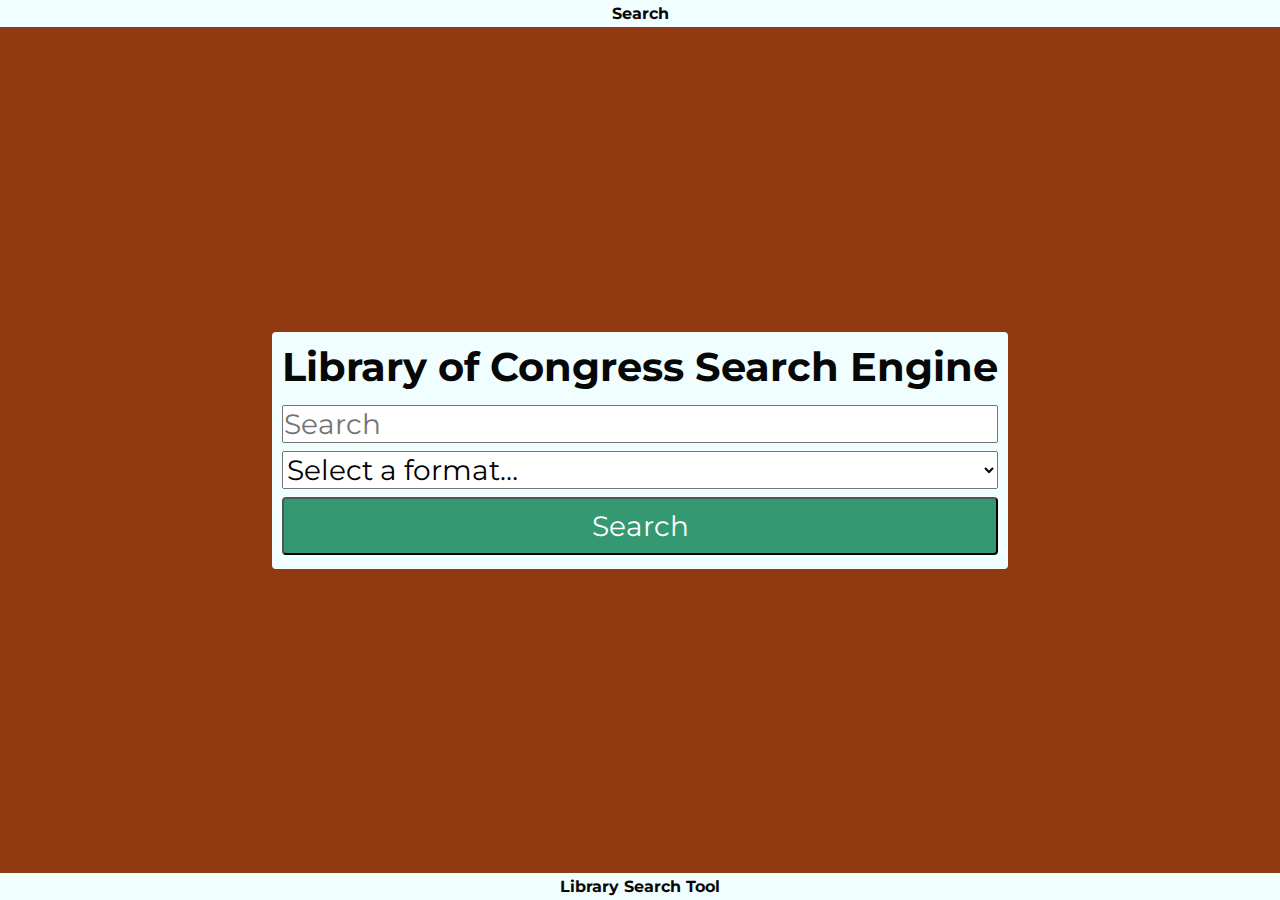
<file: index.html>
<!DOCTYPE html>
<html lang="en">
	<head>
		<meta charset="UTF-8" />
		<meta http-equiv="X-UA-Compatible" content="IE=edge" />
		<meta name="viewport" content="width=device-width, initial-scale=1.0" />
		<link rel="stylesheet" href="./public/css/style.css" />
		<title>Library Search Tool</title>
	</head>
	<body>
		<header>Search</header>
		<main>
			<section class="search-element">
				<h1>Library of Congress Search Engine</h1>
				<form>
					<input type="search-text" id="search-text" placeholder="Search" class="search-text" />

					<select id="search-format" class="search-format">
						<optgroup label="Formats">
							<option value="default">Select a format…</option>
							<option value="maps">Maps</option>
							<option value="audio">Audio</option>
							<option value="photos">Photos</option>
							<option value="manuscripts">Manuscripts</option>
							<option value="newspapers">Newspapers</option>
							<option value="film-and-videos">Film, videos</option>
							<option value="notated-music">Printed music</option>
							<option value="websites">Websites</option>
						</optgroup>
					</select>
					<button type="submit" id="submit-button" class="submit-button">Search</button>
				</form>
			</section>
		</main>
		<footer>Library Search Tool</footer>
		<script src="./public/js/index.js"></script>
	</body>
</html>
</file>
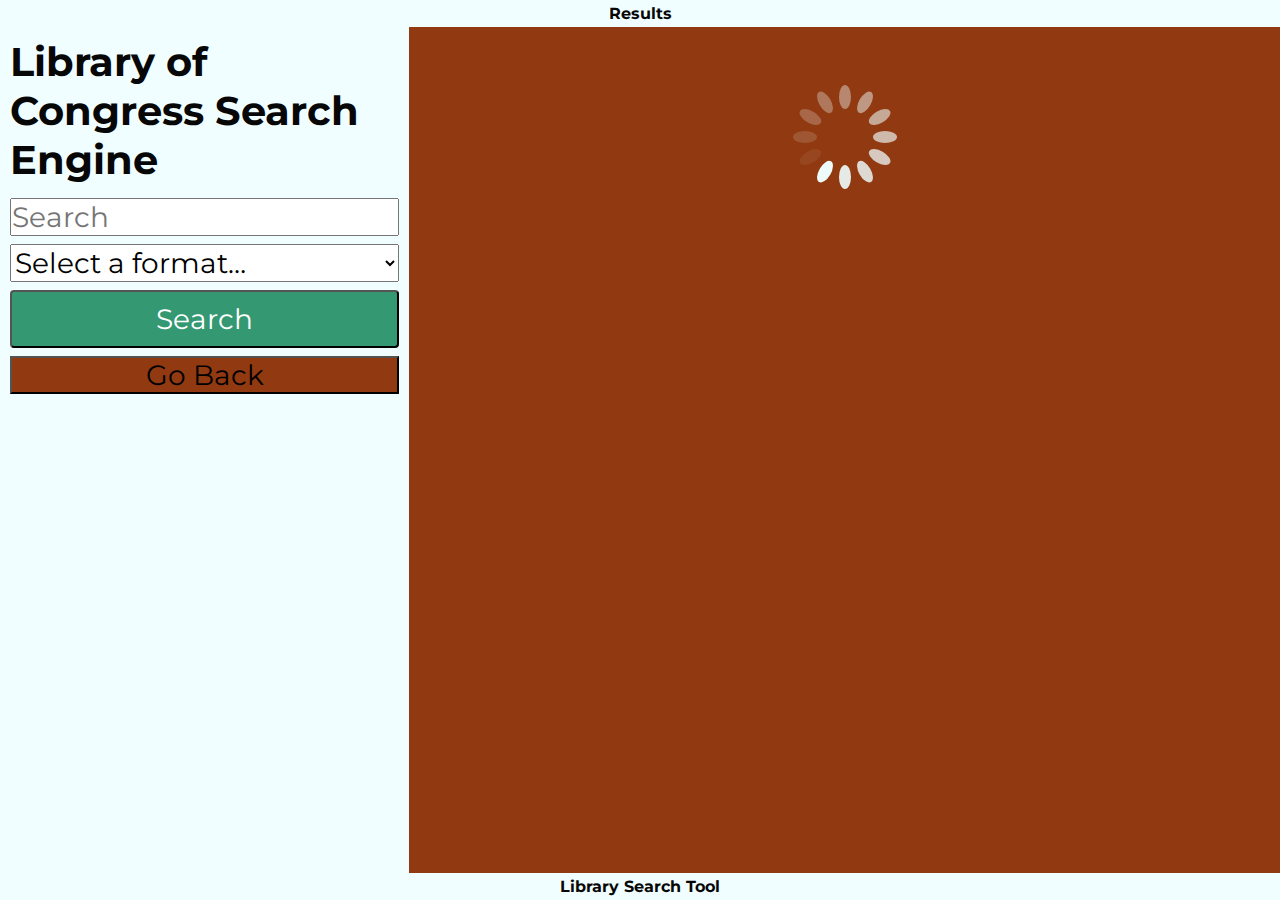
<file: public/pages/results.html>
<!DOCTYPE html>
<html lang="en">
	<head>
		<meta charset="UTF-8" />
		<meta http-equiv="X-UA-Compatible" content="IE=edge" />
		<meta name="viewport" content="width=device-width, initial-scale=1.0" />
		<link rel="stylesheet" href="../css/style.css" />
		<title>Library Search Results</title>
	</head>
	<body>
		<header>Results</header>
		<main class="results-page">
			<section class="search-element">
				<h1>Library of Congress Search Engine</h1>
				<form>
					<input type="search-text" id="search-text" placeholder="Search" class="search-text" />

					<select id="search-format" class="search-format">
						<optgroup label="Formats">
							<option value="default">Select a format…</option>
							<option value="maps">Maps</option>
							<option value="audio">Audio</option>
							<option value="photos">Photos</option>
							<option value="manuscripts">Manuscripts</option>
							<option value="newspapers">Newspapers</option>
							<option value="film-and-videos">Film, videos</option>
							<option value="notated-music">Printed music</option>
							<option value="websites">Websites</option>
						</optgroup>
					</select>
					<button type="submit" id="submit-button" class="submit-button">Search</button>
					<button id="back-button" class="back-button">Go Back</button>
				</form>
			</section>
			<section class="search-results" id="search-results">
				<span id="search-query" class="search-query">
					<svg xmlns="http://www.w3.org/2000/svg" xmlns:xlink="http://www.w3.org/1999/xlink" style="margin: auto; background: rgba(255, 255, 255, 0); display: block" width="200px" height="200px" viewBox="0 0 100 100" preserveAspectRatio="xMidYMid">
						<g transform="rotate(0 50 50)">
							<rect x="47" y="24" rx="3" ry="6" width="6" height="12" fill="#f0feff">
								<animate attributeName="opacity" values="1;0" keyTimes="0;1" dur="1s" begin="-0.9166666666666666s" repeatCount="indefinite"></animate>
							</rect>
						</g>
						<g transform="rotate(30 50 50)">
							<rect x="47" y="24" rx="3" ry="6" width="6" height="12" fill="#f0feff">
								<animate attributeName="opacity" values="1;0" keyTimes="0;1" dur="1s" begin="-0.8333333333333334s" repeatCount="indefinite"></animate>
							</rect>
						</g>
						<g transform="rotate(60 50 50)">
							<rect x="47" y="24" rx="3" ry="6" width="6" height="12" fill="#f0feff">
								<animate attributeName="opacity" values="1;0" keyTimes="0;1" dur="1s" begin="-0.75s" repeatCount="indefinite"></animate>
							</rect>
						</g>
						<g transform="rotate(90 50 50)">
							<rect x="47" y="24" rx="3" ry="6" width="6" height="12" fill="#f0feff">
								<animate attributeName="opacity" values="1;0" keyTimes="0;1" dur="1s" begin="-0.6666666666666666s" repeatCount="indefinite"></animate>
							</rect>
						</g>
						<g transform="rotate(120 50 50)">
							<rect x="47" y="24" rx="3" ry="6" width="6" height="12" fill="#f0feff">
								<animate attributeName="opacity" values="1;0" keyTimes="0;1" dur="1s" begin="-0.5833333333333334s" repeatCount="indefinite"></animate>
							</rect>
						</g>
						<g transform="rotate(150 50 50)">
							<rect x="47" y="24" rx="3" ry="6" width="6" height="12" fill="#f0feff">
								<animate attributeName="opacity" values="1;0" keyTimes="0;1" dur="1s" begin="-0.5s" repeatCount="indefinite"></animate>
							</rect>
						</g>
						<g transform="rotate(180 50 50)">
							<rect x="47" y="24" rx="3" ry="6" width="6" height="12" fill="#f0feff">
								<animate attributeName="opacity" values="1;0" keyTimes="0;1" dur="1s" begin="-0.4166666666666667s" repeatCount="indefinite"></animate>
							</rect>
						</g>
						<g transform="rotate(210 50 50)">
							<rect x="47" y="24" rx="3" ry="6" width="6" height="12" fill="#f0feff">
								<animate attributeName="opacity" values="1;0" keyTimes="0;1" dur="1s" begin="-0.3333333333333333s" repeatCount="indefinite"></animate>
							</rect>
						</g>
						<g transform="rotate(240 50 50)">
							<rect x="47" y="24" rx="3" ry="6" width="6" height="12" fill="#f0feff">
								<animate attributeName="opacity" values="1;0" keyTimes="0;1" dur="1s" begin="-0.25s" repeatCount="indefinite"></animate>
							</rect>
						</g>
						<g transform="rotate(270 50 50)">
							<rect x="47" y="24" rx="3" ry="6" width="6" height="12" fill="#f0feff">
								<animate attributeName="opacity" values="1;0" keyTimes="0;1" dur="1s" begin="-0.16666666666666666s" repeatCount="indefinite"></animate>
							</rect>
						</g>
						<g transform="rotate(300 50 50)">
							<rect x="47" y="24" rx="3" ry="6" width="6" height="12" fill="#f0feff">
								<animate attributeName="opacity" values="1;0" keyTimes="0;1" dur="1s" begin="-0.08333333333333333s" repeatCount="indefinite"></animate>
							</rect>
						</g>
						<g transform="rotate(330 50 50)">
							<rect x="47" y="24" rx="3" ry="6" width="6" height="12" fill="#f0feff">
								<animate attributeName="opacity" values="1;0" keyTimes="0;1" dur="1s" begin="0s" repeatCount="indefinite"></animate>
							</rect>
						</g>
					</svg>
				</span>
			</section>
		</main>
		<footer>Library Search Tool</footer>
		<script src="../js/results.js"></script>
	</body>
</html>
</file>
<file: public/css/style.css>
@import url('https://fonts.googleapis.com/css2?family=Montserrat&family=Open+Sans:wght@300&display=swap');

* {
	box-sizing: border-box;
	margin: 0;
	padding: 0;
	font-family: 'Montserrat', sans-serif;

	--primary: rgb(145, 57, 16);

	--secondary: #f0feff;
	--secondary-text: rgb(7, 7, 7);
	--secondary-text-weight: bold;

	--call-to-action: hsl(157, 49%, 40%);
	--call-to-action-hover: hsl(157, 49%, 50%);

	/* result list items */
	--list-item-font-weight: unset;
	--list-item-font-family: 'Open Sans', sans-serif;
	--list-item-font-size: 18px;
	--list-item-background: var(--secondary);

	--call-to-back: var(--primary);

	--header-background: var(--primary);
	--footer-background: var(--primary);

	--read-more-button-background: var(--call-to-action);
	--read-more-button-text-color: white;
}

p,
h2 {
	color: var(--secondary-text);
}

body {
	width: 100%;
	height: 100vh;
	display: flex;
	flex-direction: column;
	justify-content: space-between;
}

header,
main,
footer {
	width: 100%;
	display: flex;
	flex-direction: column;
	justify-content: center;
	align-items: center;
}

header,
footer {
	background-color: var(--secondary);
	color: var(--secondary-text);
	font-weight: var(--secondary-text-weight);
	padding: 4px;
}

main {
	height: 100%;
	background-color: var(--primary);
}

form {
	display: flex;
	flex-direction: column;
}

form > * {
	margin: 4px 0;
}

input[type='text'] {
	padding: 3px;
}

input[type='button'] {
	background-color: var(--call-to-action);
}

ul {
	list-style-type: none;
}

li {
	font: var(--list-item-font-family);
	font-weight: var(--list-item-font-weight);
	font-size: var(--list-item-font-size);
	background-color: var(--list-item-background);
	margin: 10px 0;
	padding: 10px;
}

h1,
h2 {
	margin-bottom: 10px;
}
a {
	line-height: 3;
}

form > * {
	font-size: 28px;
}

.search-element {
	background-color: var(--secondary);
	padding: 10px;
	border-radius: 4px;
	color: var(--secondary-text);
	font-size: 20px;
}

.search-results {
	color: white;
}

.results-page {
	flex-direction: row;
	flex-grow: 1;
	height: 90vh;
}

.results-page .search-element {
	flex-basis: 25%;
	display: flex;
	flex-direction: column;
	justify-items: flex-start;
	height: 100%;
	border-radius: 0;
}

.results-page .search-results {
	width: 100%;
	padding: 10px;
	flex-direction: column;
	justify-items: flex-start;
	height: 100%;
	border-radius: 0;
	overflow-y: scroll;
}

.back-button {
	background-color: var(--call-to-back);
}

.read-more-button,
.submit-button {
	background-color: var(--call-to-action);
	color: var(--read-more-button-text-color);
	border-radius: 4px;
	padding: 10px;
	text-decoration: none;
}
.read-more-button:hover,
.submit-button:hover {
	background-color: var(--call-to-action-hover);
}

.search-query {
	font-size: 24px;
}
</file>
